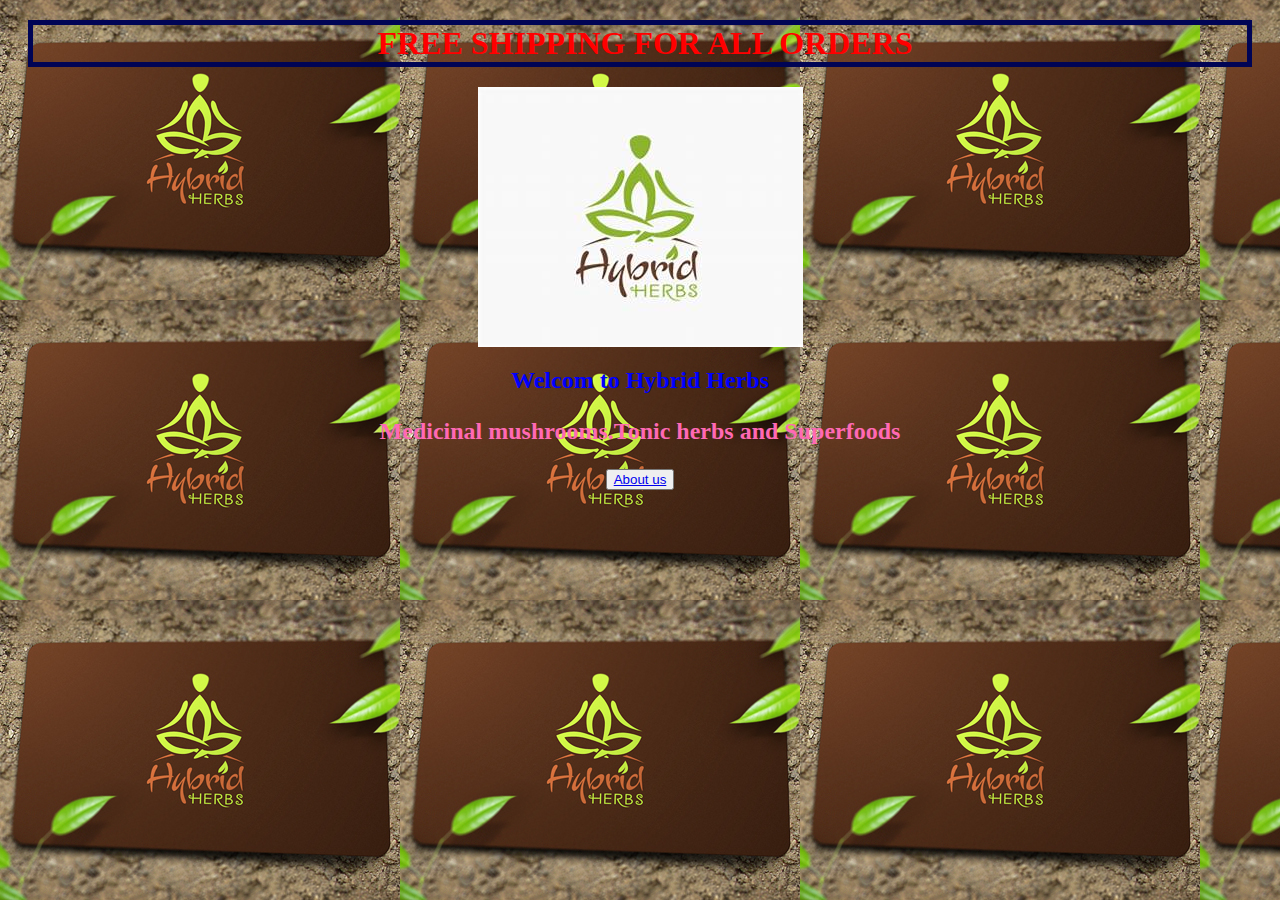
<file: pro.html>
<html>
    
    <body background="2nd.pro.jpg">

    </body>
    <center>
        <h1>FREE SHIPPING FOR ALL ORDERS </h1>
       
    
    <image src="OIP.jpeg"></image>
    <h2>Welcom to Hybrid Herbs
    </h2>
    <h3>Medicinal mushrooms.Tonic herbs and Superfoods</h3>
    </center>
   
        <center>
            <button>
      
        <a href="https://www.hybridherbs.com/about-us/"> About us </a>
    </button>
</center>
    <style type="text/css">
        h1{
            margin: 20px;
            border: 5px solid rgb(0, 4, 85);
            padding-left: 10px;
            color:red;
        }
        h2{
            color: blue ;
        }
        h3{
           font-size:x-large ;
            color:hotpink ;
        }

    </style>
</html>
</file>
